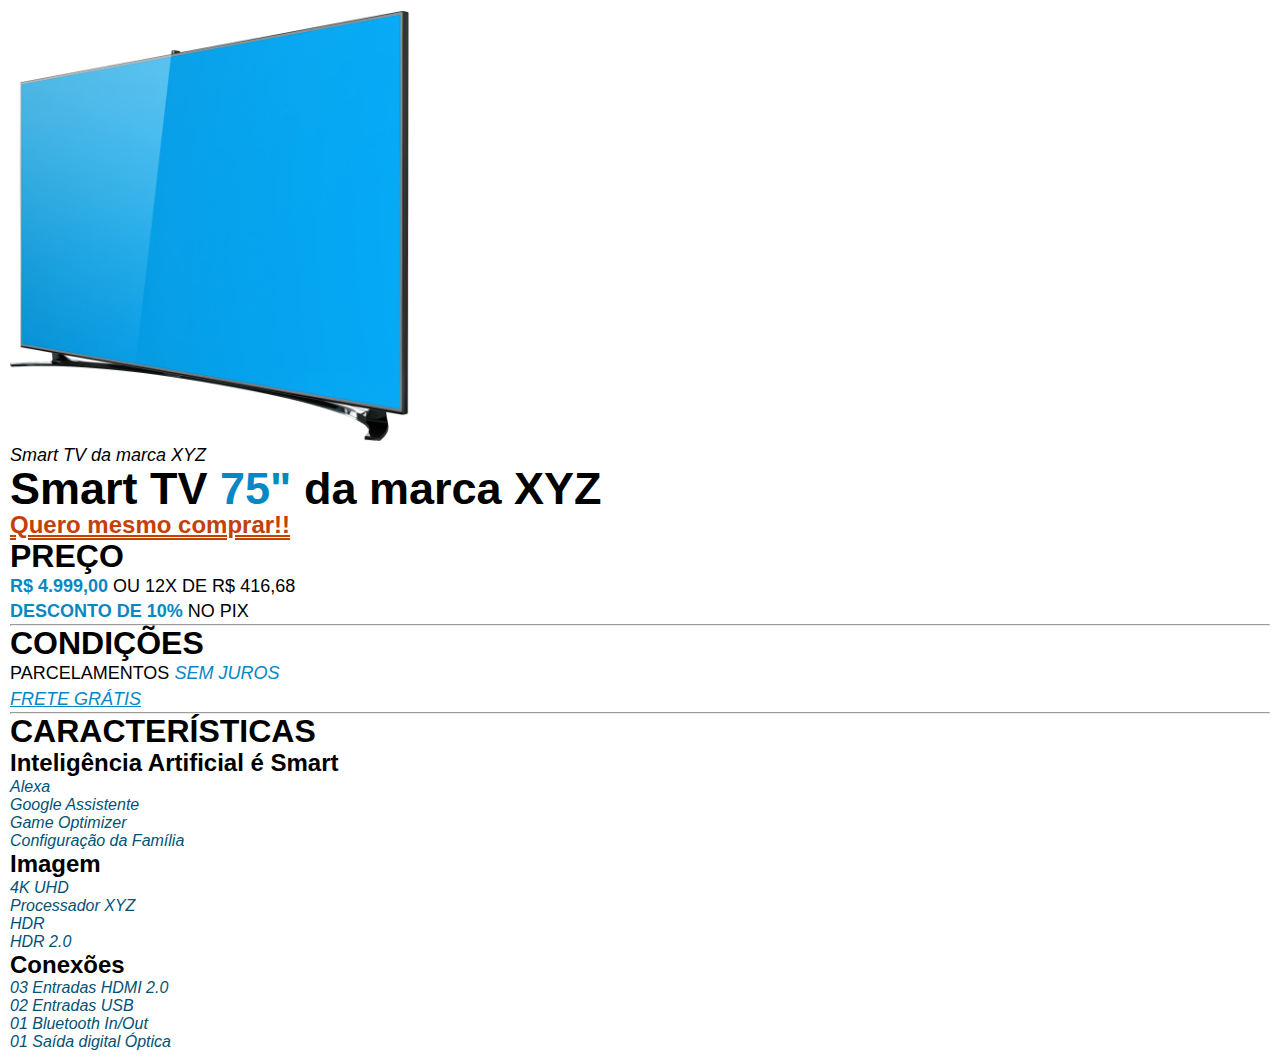
<file: index.html>
<!DOCTYPE html>
<html lang="pt-br">
<head>
    <meta charset="UTF-8">
    <meta name="viewport" content="width=device-width, initial-scale=1.0">
    <link rel="stylesheet" href="/ASSENTS/pagvenda.css">
    <title>PAGINA DE VENDA</title>
</head>
<body>
    <figure>
        <img src="/ASSENTS/Do zero/imagem-smart-tv.png" alt="imagem-smart-tv" width="400px">
    </figure>
    <figcaption>
        Smart TV da marca XYZ
    </figcaption>
    <h1>
        Smart TV <span class="realce-h1">75"</span> da marca XYZ
    </h1>
    <a href="#">Quero mesmo comprar!!</a>
    <h2>
        PREÇO
    </h2>
    <p>
        <strong class="realce-p">R$  4.999,00</strong> OU 12X DE R$ 416,68
    </p>
    <p>
        <span class="realce-p">DESCONTO DE 10%</span> NO PIX
    </p>
    <hr>
    <h2>
        CONDIÇÕES
    </h2>
    <p>
        PARCELAMENTOS <span class="realce-italico">SEM JUROS</span>
    </p>
    <p>
        <em class="realce-sublinhado">FRETE GRÁTIS</em>
    </p>
    <hr>
    <h2>
        CARACTERÍSTICAS
    </h2>
    <h3>
        Inteligência Artificial é Smart 
    </h3>
    <ul>
        <li>Alexa</li>
        <li>Google Assistente</li>
        <li>Game Optimizer</li>
        <li>Configuração da Família</li>
    </ul>
    <h3>
        Imagem
    </h3>
    <ul>
        <li>4K UHD</li>
        <li>Processador XYZ</li>
        <li>HDR</li>
        <li>HDR 2.0</li>
    </ul>
    <h3>
        Conexões
    </h3>
    <ul>
        <li>03 Entradas HDMI 2.0</li>
        <li>02 Entradas USB</li>
        <li>01 Bluetooth In/Out</li>
        <li>01 Saída digital Óptica</li>
    </ul>
</body>
</html>
</file>
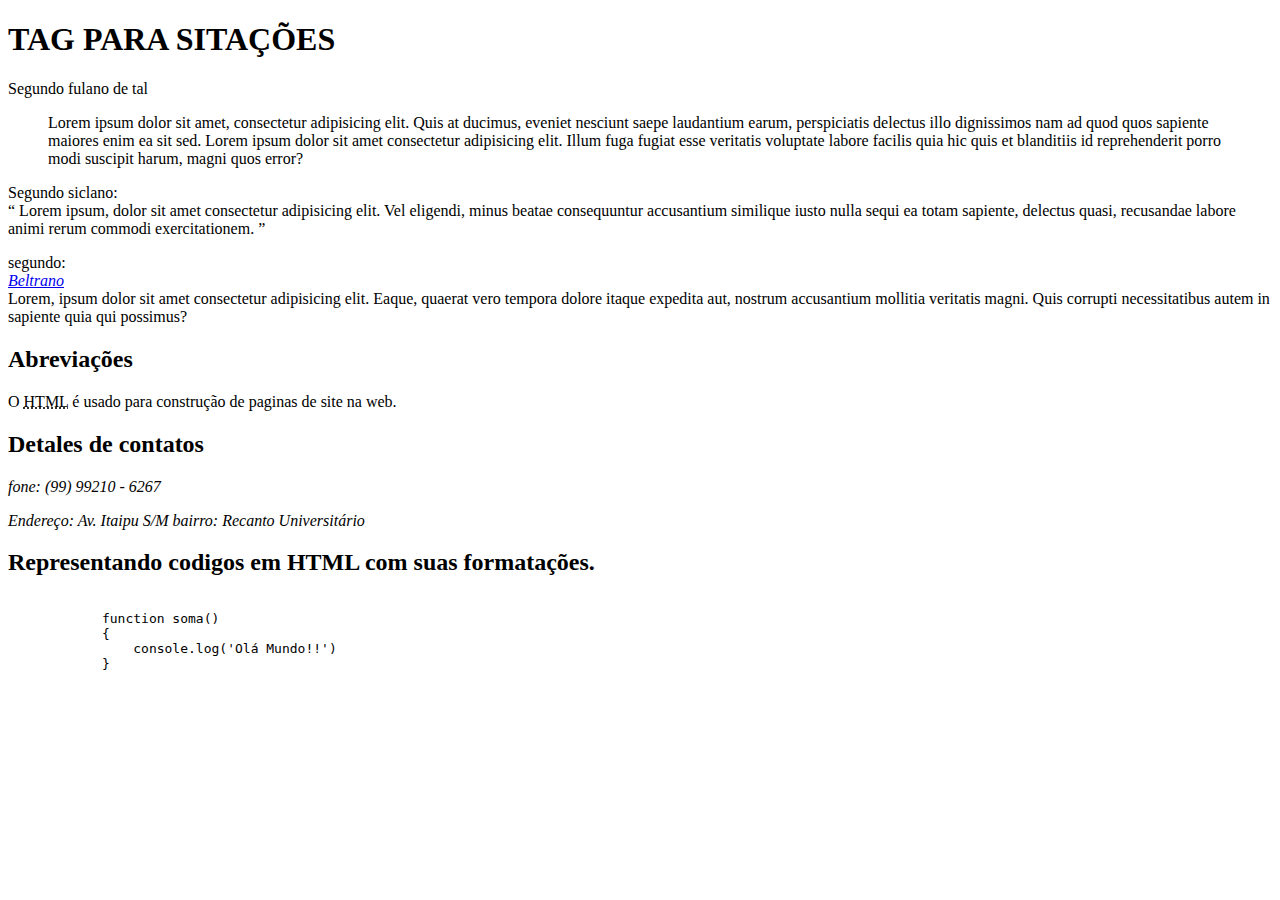
<file: HTMLAVANÇADO/index.html>
<!DOCTYPE html>
<html lang="pt-br">
<head>
    <meta charset="UTF-8">
    <meta name="viewport" content="width=device-width, initial-scale=1.0">
    <title>TAGS AVANÇADAS</title>
</head>
<body>
    <h1>
        TAG PARA SITAÇÕES
    </h1>
    <p>
        Segundo fulano de tal
    </p>
    <blockquote cite="#"><!--A tag blockquote mosta uma sitação, o atributo cite é para colocar o linck para afonte dessa sitação é usado para paragrafos-->
        Lorem ipsum dolor sit amet, consectetur adipisicing elit. Quis at ducimus, eveniet nesciunt saepe laudantium earum, perspiciatis delectus illo dignissimos nam ad quod quos sapiente maiores enim ea sit sed.
        Lorem ipsum dolor sit amet consectetur adipisicing elit. Illum fuga fugiat esse veritatis voluptate labore facilis quia hic quis et blanditiis id reprehenderit porro modi suscipit harum, magni quos error?
    </blockquote>
    <p>
        Segundo siclano: <br>
        <q cite="#"><!--A tag q é usado para sitações de uma unica linha, ele coloca aspas no inicio e no final da sitação, ela também pode receber o atributo cite, que informa a fonte da sitação-->
            Lorem ipsum, dolor sit amet consectetur adipisicing elit. Vel eligendi, minus beatae consequuntur accusantium similique iusto nulla sequi ea totam sapiente, delectus quasi, recusandae labore animi rerum commodi exercitationem.
        </q>
    </p>
    <p>
        segundo: <br>
        <cite>
            <a href="#">Beltrano</a> <br>
        </cite>
        Lorem, ipsum dolor sit amet consectetur adipisicing elit. Eaque, quaerat vero tempora dolore itaque expedita aut, nostrum accusantium mollitia veritatis magni. Quis corrupti necessitatibus autem in sapiente quia qui possimus?
    </p>

    <h2>
        Abreviações
    </h2>
    <p><!--A tag abbr serve para mostra o significado de abreviações-->
        O <abbr title="HYPERTEXT MARKUP LANGUAGEM">HTML</abbr> é usado para construção de paginas de site na web.
    </p>
    <h2>
        Detales de contatos
    </h2>
    <address><!--A tag address ajuda os buscadores encontra essa informação em seu site-->
        <p>
            fone: (99) 99210 - 6267
        </p>
        <p>
            Endereço: Av. Itaipu S/M bairro: Recanto Universitário
        </p>
    </address>
    <h2>
        Representando codigos em HTML com suas formatações.
    </h2>
    <!--A tag code formata de uma forma diferente a informação contida no html para demostra que é um codigo de uma linguegem de programação, já a tag pre serve para manter a formatação caracteristica de uma codigo.-->
    <pre>
        <code>
            function soma()
            {
                console.log('Olá Mundo!!')
            }
        </code>
    </pre>
</body>
</html>
</file>
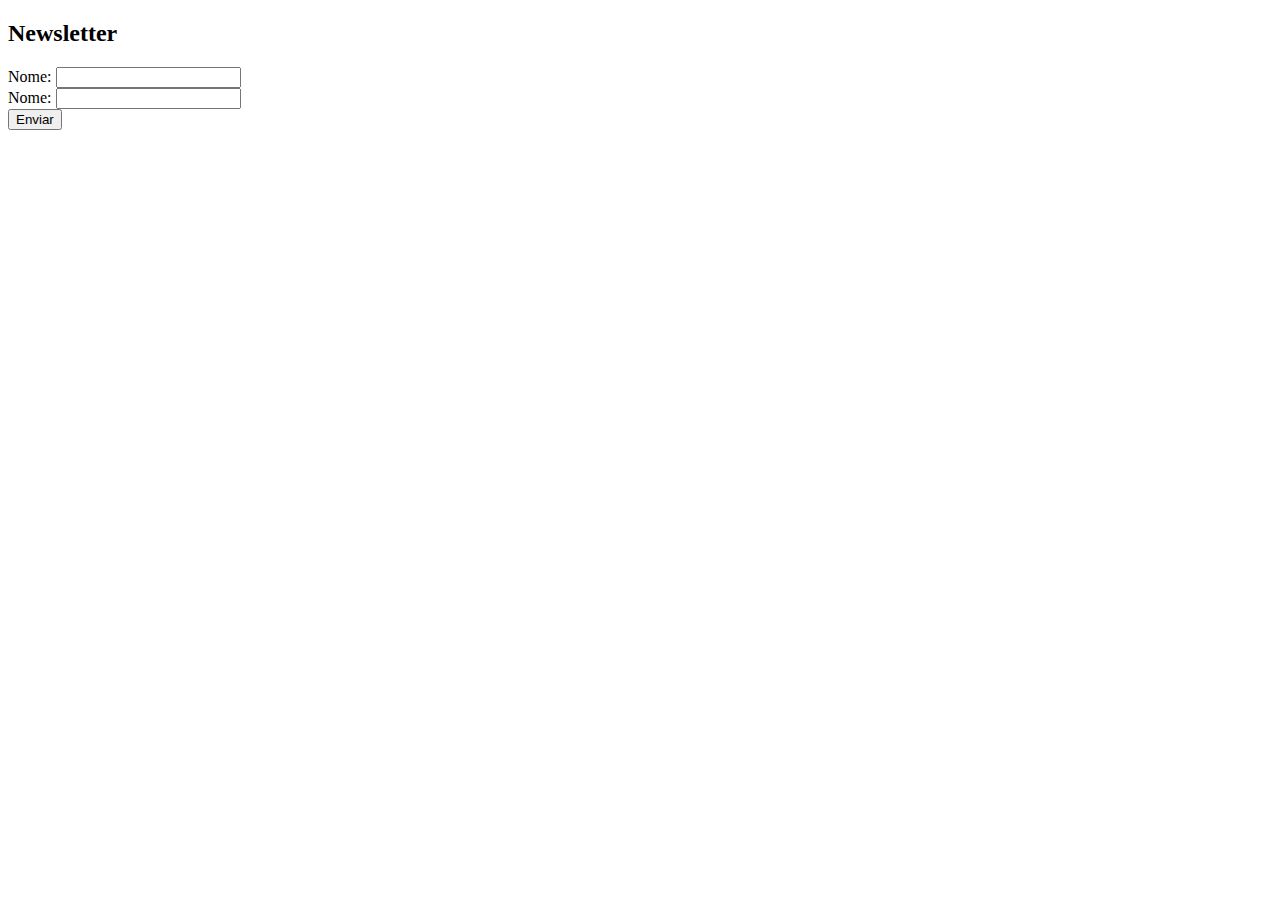
<file: HTMLAVANÇADO/formulario.html>
<!DOCTYPE html>
<html lang="pt-br">
<head>
    <meta charset="UTF-8">
    <meta name="viewport" content="width=device-width, initial-scale=1.0">
    <title>Formulario</title>
</head>
<body>
    <main>
        <section>
            <h2>
                Newsletter
            </h2>
            <form action="#">
                <div>
                    <label for="name">Nome:</label>
                    <input type="text" name="name" id="name">
                </div>
                <div>
                    <label for="email">Nome:</label>
                    <input type="email" name="email" id="email">
                </div>
                <button type="submit">
                    Enviar
                </button>
            </form>
        </section>
    </main>
</body>
</html>
</file>
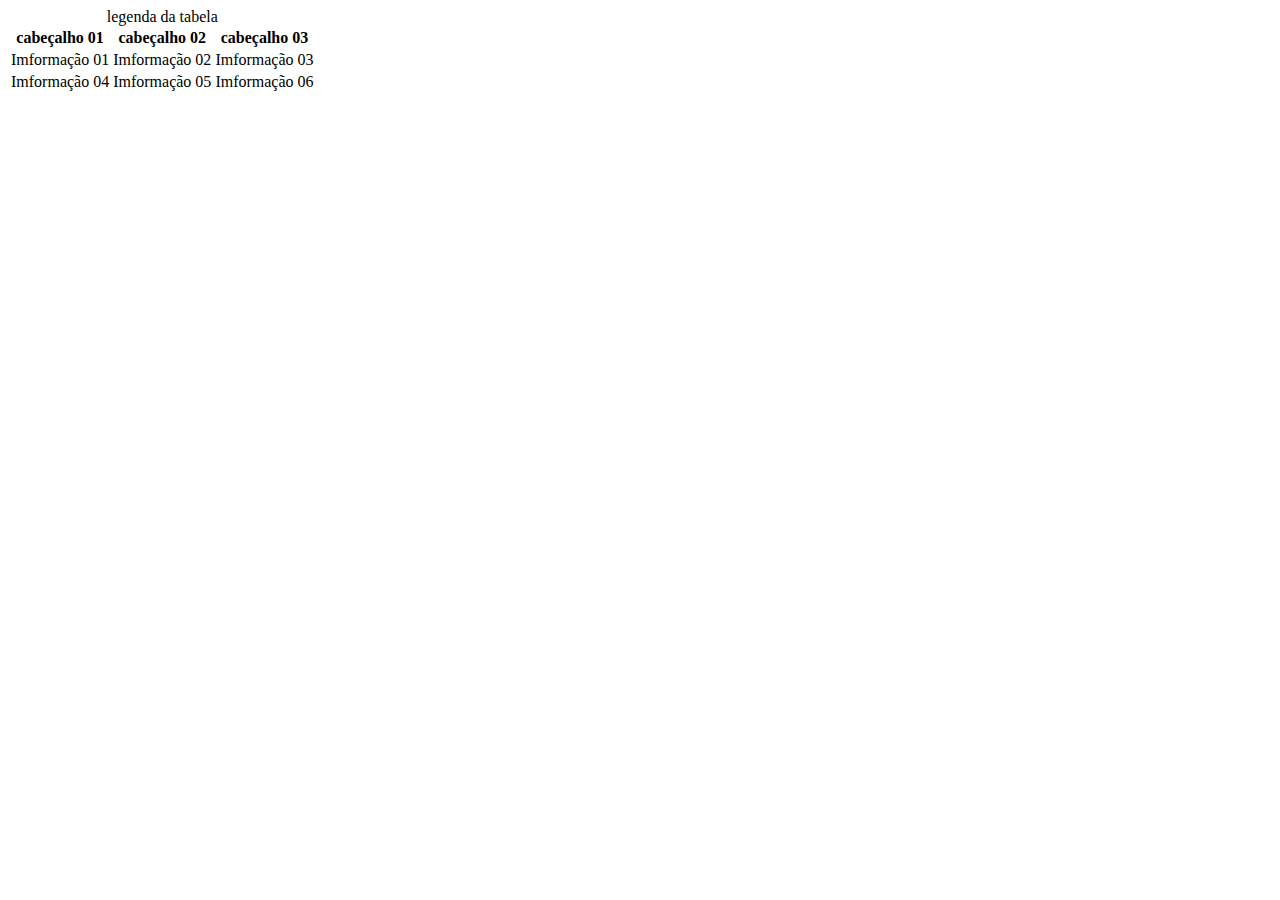
<file: HTMLAVANÇADO/tabela.html>
<!DOCTYPE html>
<html lang="pt-br">
<head>
    <meta charset="UTF-8">
    <meta name="viewport" content="width=device-width, initial-scale=1.0">
    <title>Tabelas</title>
</head>
<body>
    <main>
        <section>
            <table>
                <caption>
                    legenda da tabela
                </caption>
                <thead>
                    <tr>
                        <th>cabeçalho 01</th>
                        <th>cabeçalho 02</th>
                        <th>cabeçalho 03</th>
                    </tr>
                </thead>

                <tbody>
                    <tr>
                        <td>
                            Imformação 01
                        </td>
                        <td>
                            Imformação 02
                        </td>
                        <td>
                            Imformação 03
                        </td>
                    </tr>
                    <tr>
                        <td>
                            Imformação 04
                        </td>
                        <td>
                            Imformação 05
                        </td>
                        <td>
                            Imformação 06
                        </td>
                    </tr>
                </tbody>
            </table>
        </section>
    </main>
</body>
</html>
</file>
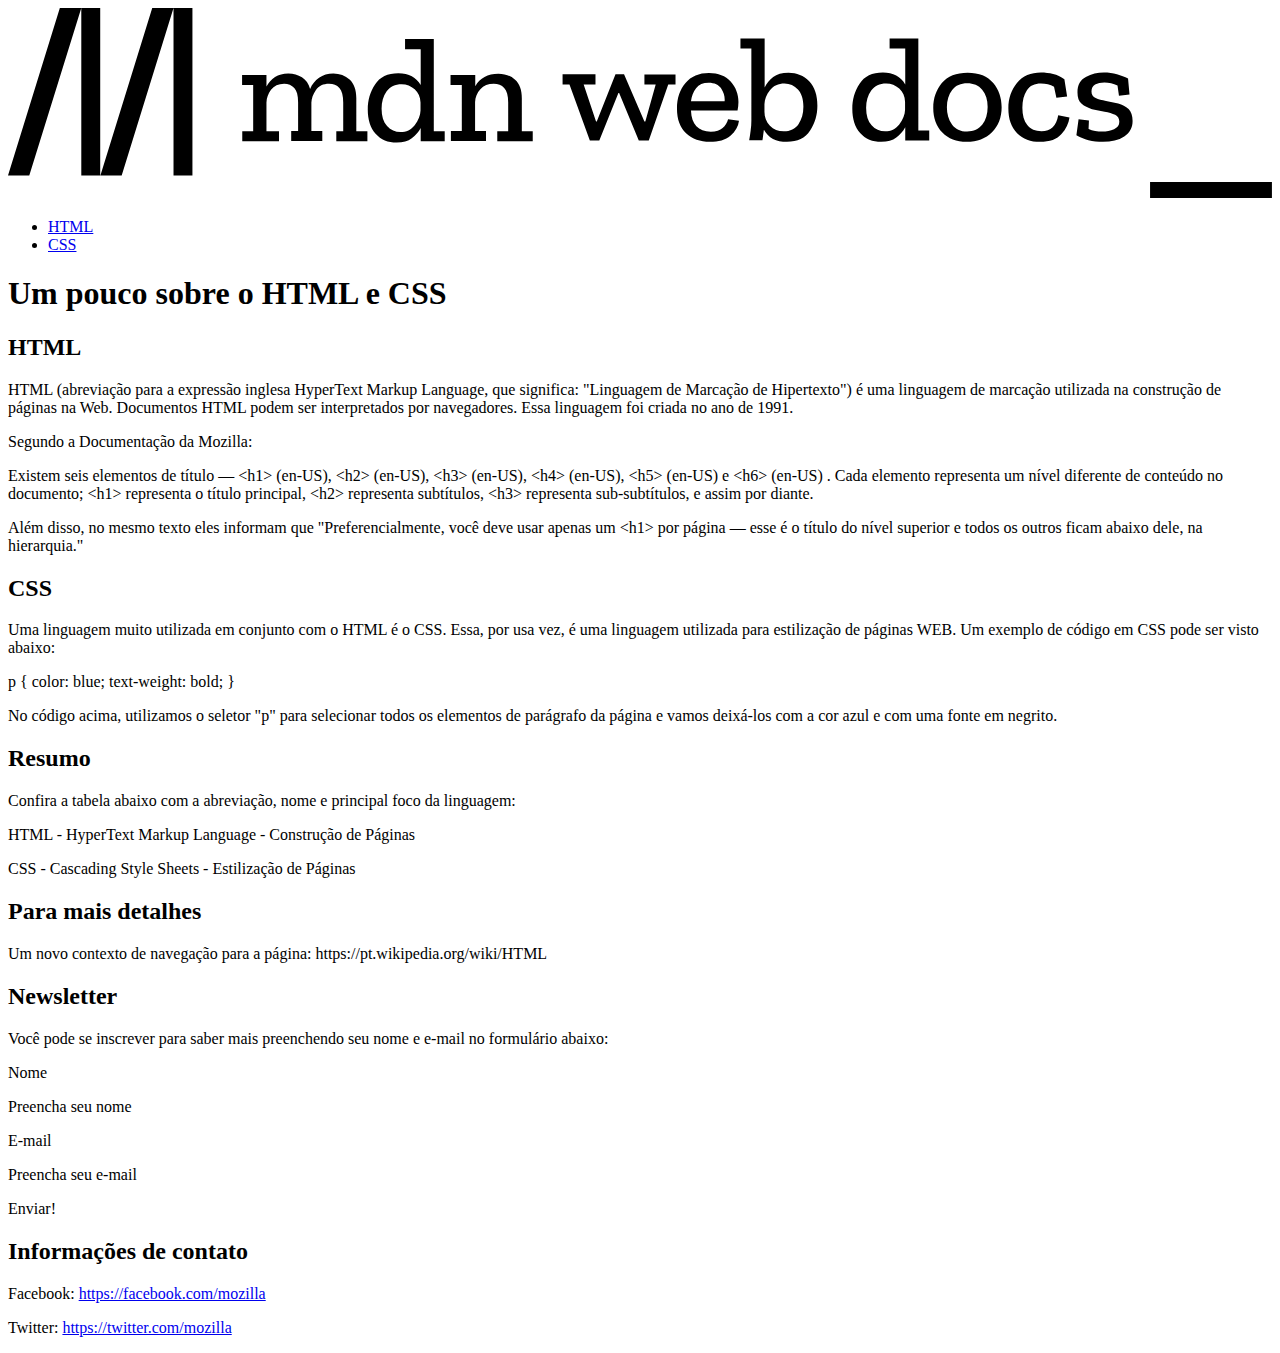
<file: HTMLAVANÇADO/Do zero/desafio-1.html>
<!DOCTYPE html>
<html lang="en">
  <head>
    <meta charset="UTF-8" />
    <meta name="viewport" content="width=device-width, initial-scale=1.0" />
    <title>HTML & CSS</title>
  </head>
  <body>
    <svg
      id="mdn-docs-logo"
      xmlns="http://www.w3.org/2000/svg"
      x="0"
      y="0"
      viewBox="0 0 694.9 104.4"
      style="enable-background: new 0 0 694.9 104.4"
      xml:space="preserve"
      role="img"
    >
      <title>MDN Web Docs</title>
      <path
        d="M40.3 0 11.7 92.1H0L28.5 0h11.8zm10.4 0v92.1H40.3V0h10.4zM91 0 62.5 92.1H50.8L79.3 0H91zm10.4 0v92.1H91V0h10.4z"
        class="logo-m"
      ></path>
      <path d="M627.9 95.6h67v8.8h-67v-8.8z" class="logo-_"></path>
      <path
        d="M367 42h-4l-10.7 30.8h-5.5l-10.8-26h-.4l-10.5 26h-5.2L308.7 42h-3.8v-5.6H323V42h-6.5l6.8 20.4h.4l10.3-26h4.7l11.2 26h.5l5.7-20.3h-6.2v-5.6H367V42zm34.9 20c-.4 3.2-2 5.9-4.7 8.2-2.8 2.3-6.5 3.4-11.3 3.4-5.4 0-9.7-1.6-13.1-4.7-3.3-3.2-5-7.7-5-13.7 0-5.7 1.6-10.3 4.7-14s7.4-5.5 12.9-5.5c5.1 0 9.1 1.6 11.9 4.7s4.3 6.9 4.3 11.3c0 1.5-.2 3-.5 4.7h-25.6c.3 7.7 4 11.6 10.9 11.6 2.9 0 5.1-.7 6.5-2 1.5-1.4 2.5-3 3-4.9l6 .9zM394 51.3c.2-2.4-.4-4.7-1.8-6.9s-3.8-3.3-7-3.3c-3.1 0-5.3 1-6.9 3-1.5 2-2.5 4.4-2.8 7.2H394zm51 2.4c0 5-1.3 9.5-4 13.7s-6.9 6.2-12.7 6.2c-6 0-10.3-2.2-12.7-6.7-.1.4-.2 1.4-.4 2.9s-.3 2.5-.4 2.9h-7.3c.3-1.7.6-3.5.8-5.3.3-1.8.4-3.7.4-5.5V22.3h-6v-5.6H416v27c1.1-2.2 2.7-4.1 4.7-5.7 2-1.6 4.8-2.4 8.4-2.4 4.6 0 8.4 1.6 11.4 4.7 3 3.2 4.5 7.6 4.5 13.4zm-7.7.6c0-4.2-1-7.4-3-9.5-2-2.2-4.4-3.3-7.4-3.3-3.4 0-6 1.2-8 3.7-1.9 2.4-2.9 5-3 7.7V57c0 3 1 5.6 3 7.7s4.5 3.1 7.6 3.1c3.6 0 6.3-1.3 8.1-3.9 1.8-2.7 2.7-5.9 2.7-9.6zm69.2 18.5h-13.2v-7.2c-1.2 2.2-2.8 4.1-4.9 5.6-2.1 1.6-4.8 2.4-8.3 2.4-4.8 0-8.7-1.6-11.6-4.9-2.9-3.2-4.3-7.7-4.3-13.3 0-5 1.3-9.6 4-13.7 2.6-4.1 6.9-6.2 12.8-6.2 5.7 0 9.8 2.2 12.3 6.5V22.3h-8.6v-5.6h15.8v50.6h6v5.5zM493.2 56v-4.4c-.1-3-1.2-5.5-3.2-7.3s-4.4-2.8-7.2-2.8c-3.6 0-6.3 1.3-8.2 3.9-1.9 2.6-2.8 5.8-2.8 9.6 0 4.1 1 7.3 3 9.5s4.5 3.3 7.4 3.3c3.2 0 5.8-1.3 7.8-3.8 2.1-2.6 3.1-5.3 3.2-8zm53.1-1.4c0 5.6-1.8 10.2-5.3 13.7s-8.2 5.3-13.9 5.3-10.1-1.7-13.4-5.1c-3.3-3.4-5-7.9-5-13.5 0-5.3 1.6-9.9 4.7-13.7 3.2-3.8 7.9-5.7 14.2-5.7s11 1.9 14.1 5.7c3 3.7 4.6 8.1 4.6 13.3zm-7.7-.2c0-4-1-7.2-3-9.5s-4.8-3.5-8.2-3.5c-3.6 0-6.4 1.2-8.3 3.7s-2.9 5.6-2.9 9.5c0 3.7.9 6.8 2.8 9.4 1.9 2.6 4.6 3.9 8.3 3.9 3.6 0 6.4-1.3 8.4-3.8 1.9-2.6 2.9-5.8 2.9-9.7zm45 5.8c-.4 3.2-1.9 6.3-4.4 9.1-2.5 2.9-6.4 4.3-11.8 4.3-5.2 0-9.4-1.6-12.6-4.8-3.2-3.2-4.8-7.7-4.8-13.7 0-5.5 1.6-10.1 4.7-13.9 3.2-3.8 7.6-5.7 13.2-5.7 2.3 0 4.6.3 6.7.8 2.2.5 4.2 1.5 6.2 2.9l1.5 9.5-5.9.7-1.3-6.1c-2.1-1.2-4.5-1.8-7.2-1.8-3.5 0-6.1 1.2-7.7 3.7-1.7 2.5-2.5 5.7-2.5 9.6 0 4.1.9 7.3 2.7 9.5 1.8 2.3 4.4 3.4 7.8 3.4 5.2 0 8.2-2.9 9.2-8.8l6.2 1.3zm34.7 1.9c0 3.6-1.5 6.5-4.6 8.5s-7 3-11.7 3c-5.7 0-10.6-1.2-14.6-3.6l1.2-8.8 5.7.6-.2 4.7c1.1.5 2.3.9 3.6 1.1s2.6.3 3.9.3c2.4 0 4.5-.4 6.5-1.3 1.9-.9 2.9-2.2 2.9-4.1 0-1.8-.8-3.1-2.3-3.8s-3.5-1.3-5.8-1.7-4.6-.9-6.9-1.4c-2.3-.6-4.2-1.6-5.7-2.9-1.6-1.4-2.3-3.5-2.3-6.3 0-4.1 1.5-6.9 4.6-8.5s6.4-2.4 9.9-2.4c2.6 0 5 .3 7.2.9 2.2.6 4.3 1.4 6.1 2.4l.8 8.8-5.8.7-.8-5.7c-2.3-1-4.7-1.6-7.2-1.6-2.1 0-3.7.4-5.1 1.1-1.3.8-2 2-2 3.8 0 1.7.8 2.9 2.3 3.6 1.5.7 3.4 1.2 5.7 1.6 2.2.4 4.5.8 6.7 1.4 2.2.6 4.1 1.6 5.7 3 1.4 1.6 2.2 3.7 2.2 6.6zM197.6 73.2h-17.1v-5.5h3.8V51.9c0-3.7-.7-6.3-2.1-7.9-1.4-1.6-3.3-2.3-5.7-2.3-3.2 0-5.6 1.1-7.2 3.4s-2.4 4.6-2.5 6.9v15.6h6v5.5h-17.1v-5.5h3.8V51.9c0-3.8-.7-6.4-2.1-7.9-1.4-1.5-3.3-2.3-5.6-2.3-3.2 0-5.5 1.1-7.2 3.3-1.6 2.2-2.4 4.5-2.5 6.9v15.8h6.9v5.5h-20.2v-5.5h6V42.4h-6.1v-5.6h13.4v6.4c1.2-2.1 2.7-3.8 4.7-5.2 2-1.3 4.4-2 7.3-2s5.3.7 7.5 2.1c2.2 1.4 3.7 3.5 4.5 6.4 1.1-2.5 2.7-4.5 4.9-6.1s4.8-2.4 7.9-2.4c3.5 0 6.5 1.1 8.9 3.3s3.7 5.6 3.7 10.2v18.2h6.1v5.5zm42.5 0h-13.2V66c-1.2 2.2-2.8 4.1-4.9 5.6-2.1 1.6-4.8 2.4-8.3 2.4-4.8 0-8.7-1.6-11.6-4.9-2.9-3.2-4.3-7.7-4.3-13.3 0-5 1.3-9.6 4-13.7 2.6-4.1 6.9-6.2 12.8-6.2s9.8 2.2 12.3 6.5V22.7h-8.6v-5.6h15.8v50.6h6v5.5zm-13.3-16.8V52c-.1-3-1.2-5.5-3.2-7.3s-4.4-2.8-7.2-2.8c-3.6 0-6.3 1.3-8.2 3.9-1.9 2.6-2.8 5.8-2.8 9.6 0 4.1 1 7.3 3 9.5s4.5 3.3 7.4 3.3c3.2 0 5.8-1.3 7.8-3.8 2.1-2.6 3.1-5.3 3.2-8zm61.5 16.8H269v-5.5h6V51.9c0-3.7-.7-6.3-2.2-7.9-1.4-1.6-3.4-2.3-5.7-2.3-3.1 0-5.6 1-7.4 3s-2.8 4.4-2.9 7v15.9h6v5.5h-19.3v-5.5h6V42.4h-6.2v-5.6h13.6V43c2.6-4.6 6.8-6.9 12.7-6.9 3.6 0 6.7 1.1 9.2 3.3s3.7 5.6 3.7 10.2v18.2h6v5.4h-.2z"
        class="logo-text"
      ></path>
    </svg>

    <ul>
      <li>
        <a href="https://developer.mozilla.org/pt-BR/docs/Learn/HTML">HTML</a>
      </li>
      <li>
        <a href="https://developer.mozilla.org/pt-BR/docs/Web/CSS">CSS</a>
      </li>
    </ul>

    <h1>Um pouco sobre o HTML e CSS</h1>

    <h2>HTML</h2>

    <p>
      HTML (abreviação para a expressão inglesa HyperText Markup Language, que
      significa: "Linguagem de Marcação de Hipertexto") é uma linguagem de
      marcação utilizada na construção de páginas na Web. Documentos HTML podem
      ser interpretados por navegadores. Essa linguagem foi criada no ano de
      1991.
    </p>

    <p>Segundo a Documentação da Mozilla:</p>

    <p>
      Existem seis elementos de título — &lt;h1&gt; (en-US), &lt;h2&gt; (en-US),
      &lt;h3&gt; (en-US), &lt;h4&gt; (en-US), &lt;h5&gt; (en-US) e &lt;h6&gt;
      (en-US) . Cada elemento representa um nível diferente de conteúdo no
      documento; &lt;h1&gt; representa o título principal, &lt;h2&gt; representa
      subtítulos, &lt;h3&gt; representa sub-subtítulos, e assim por diante.
    </p>

    <p>
      Além disso, no mesmo texto eles informam que "Preferencialmente, você deve
      usar apenas um &lt;h1&gt; por página — esse é o título do nível superior e
      todos os outros ficam abaixo dele, na hierarquia."
    </p>

    <h2>CSS</h2>

    <p>
      Uma linguagem muito utilizada em conjunto com o HTML é o CSS. Essa, por
      usa vez, é uma linguagem utilizada para estilização de páginas WEB. Um
      exemplo de código em CSS pode ser visto abaixo:
    </p>

    <p>p { color: blue; text-weight: bold; }</p>

    <p>
      No código acima, utilizamos o seletor "p" para selecionar todos os
      elementos de parágrafo da página e vamos deixá-los com a cor azul e com
      uma fonte em negrito.
    </p>

    <h2>Resumo</h2>

    <p>
      Confira a tabela abaixo com a abreviação, nome e principal foco da
      linguagem:
    </p>

    <p>HTML - HyperText Markup Language - Construção de Páginas</p>
    <p>CSS - Cascading Style Sheets - Estilização de Páginas</p>

    <h2>Para mais detalhes</h2>

    <p>
      Um novo contexto de navegação para a página:
      https://pt.wikipedia.org/wiki/HTML
    </p>

    <h2>Newsletter</h2>

    <p>
      Você pode se inscrever para saber mais preenchendo seu nome e e-mail no
      formulário abaixo:
    </p>

    <p>Nome</p>
    <p>Preencha seu nome</p>

    <p>E-mail</p>
    <p>Preencha seu e-mail</p>

    <p>Enviar!</p>

    <h2>Informações de contato</h2>
    <p>
      Facebook:
      <a href="https://facebook.com/mozilla">https://facebook.com/mozilla</a>
    </p>
    <p>
      Twitter:
      <a href="https://twitter.com/mozilla">https://twitter.com/mozilla</a>
    </p>
  </body>
</html>
</file>
<file: ASSENTS/pagvenda.css>
*
{
    margin: 0;
    padding: 0;
    box-sizing: border-box;
    font-family: "Montserrat", sans-serif;
}

body, html
{
    margin: 5px;
}

h1
{
    font-size: 45px;
    line-height: 1;
}

h2
{
    font-size: 32px;
    line-height: 1.1;
}

h3
{
    font-size: 24px;
    line-height: 1.2;
}

p
{
    font-size: 18px;
    line-height: 1.4;
}

figcaption
{
    font-size: 18px;
    font-style: italic;
}

a
{
    font-size: 24px;
    font-weight: 700;
    text-decoration: double;
    text-decoration-line: underline;
    color: #c44105;
}

li
{
    font-style: italic;
    color: #035276;
}

.realce-h1
{
    font-weight: 700;
    color: #0588c4;
}

.realce-p
{
    font-weight: 700;
    color: #0588c4;
}

.realce-italico
{
    font-style: italic;
    color: #0588c4;
}

.realce-sublinhado
{
    text-decoration: underline;
    color: #0588c4;
}
</file>
